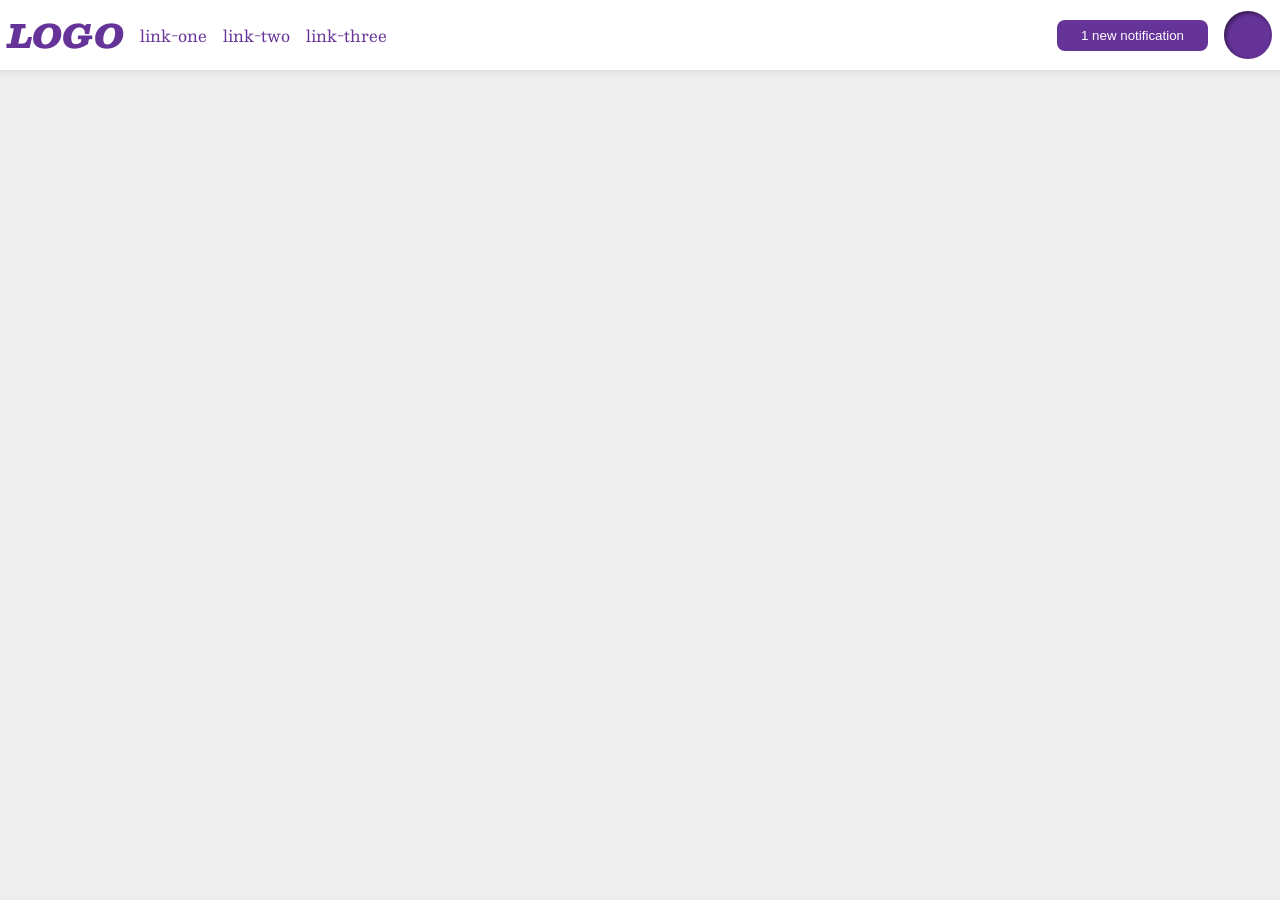
<file: foundations/flex/03-flex-header-2/index.html>
<!DOCTYPE html>
<html lang="en">
  <head>
    <meta charset="UTF-8">
    <meta http-equiv="X-UA-Compatible" content="IE=edge">
    <meta name="viewport" content="width=device-width, initial-scale=1.0">
    <title>Flex Header 2</title>
    <link rel="stylesheet" href="style.css">
  </head>
  <body>
    <div class="header">
      <div class="box first">
        <div class="logo">
          LOGO
        </div>
        <ul class="links">
          <li><a href="https://google.com">link-one</a></li>
          <li><a href="https://google.com">link-two</a></li>
          <li><a href="https://google.com">link-three</a></li>
        </ul>
      </div>
      <div class="box second">
        <button class="notifications">
          1 new notification
        </button>
        <div class="profile-image"></div>
      </div>
    </div>
  </body>
</html>
</file>
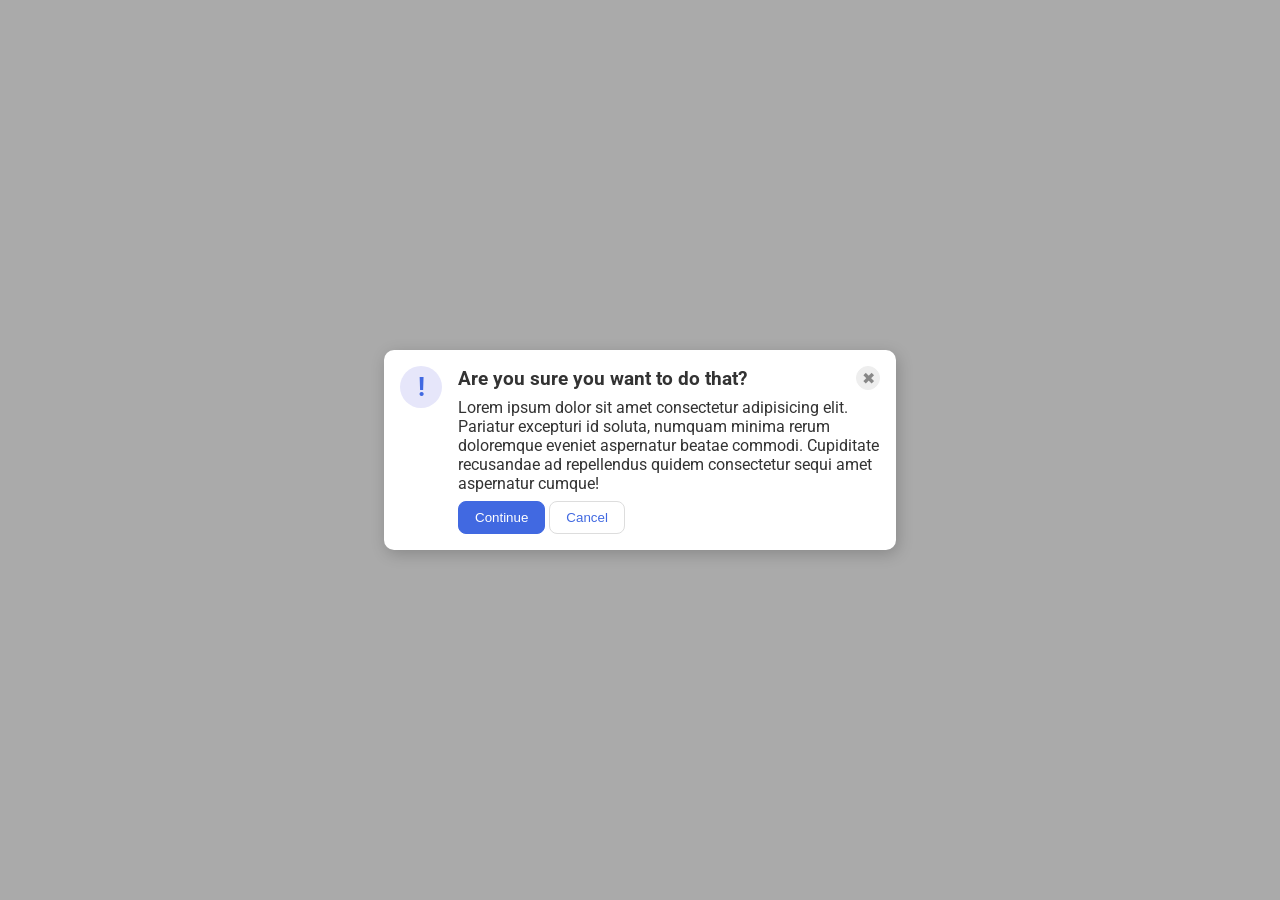
<file: foundations/flex/05-flex-modal/index.html>
<!DOCTYPE html>
<html lang="en">
  <head>
    <meta charset="UTF-8">
    <meta http-equiv="X-UA-Compatible" content="IE=edge">
    <meta name="viewport" content="width=device-width, initial-scale=1.0">
    <link rel="stylesheet" href="style.css">
    <title>Modal</title>
  </head>
  <body>
    <div class="modal">
      <div class="icon">!</div>

      <div class="box">
        <div class="header">Are you sure you want to do that?
          <button class="close-button">✖</button>
        </div>
        <div class="text">Lorem ipsum dolor sit amet consectetur adipisicing elit. Pariatur excepturi id soluta, numquam minima rerum doloremque eveniet aspernatur beatae commodi. Cupiditate recusandae ad repellendus quidem consectetur sequi amet aspernatur cumque!</div>
    
        <button class="continue">Continue</button>
        <button class="cancel">Cancel</button>


      </div>
      
    </div>
  </body>
</html>
</file>
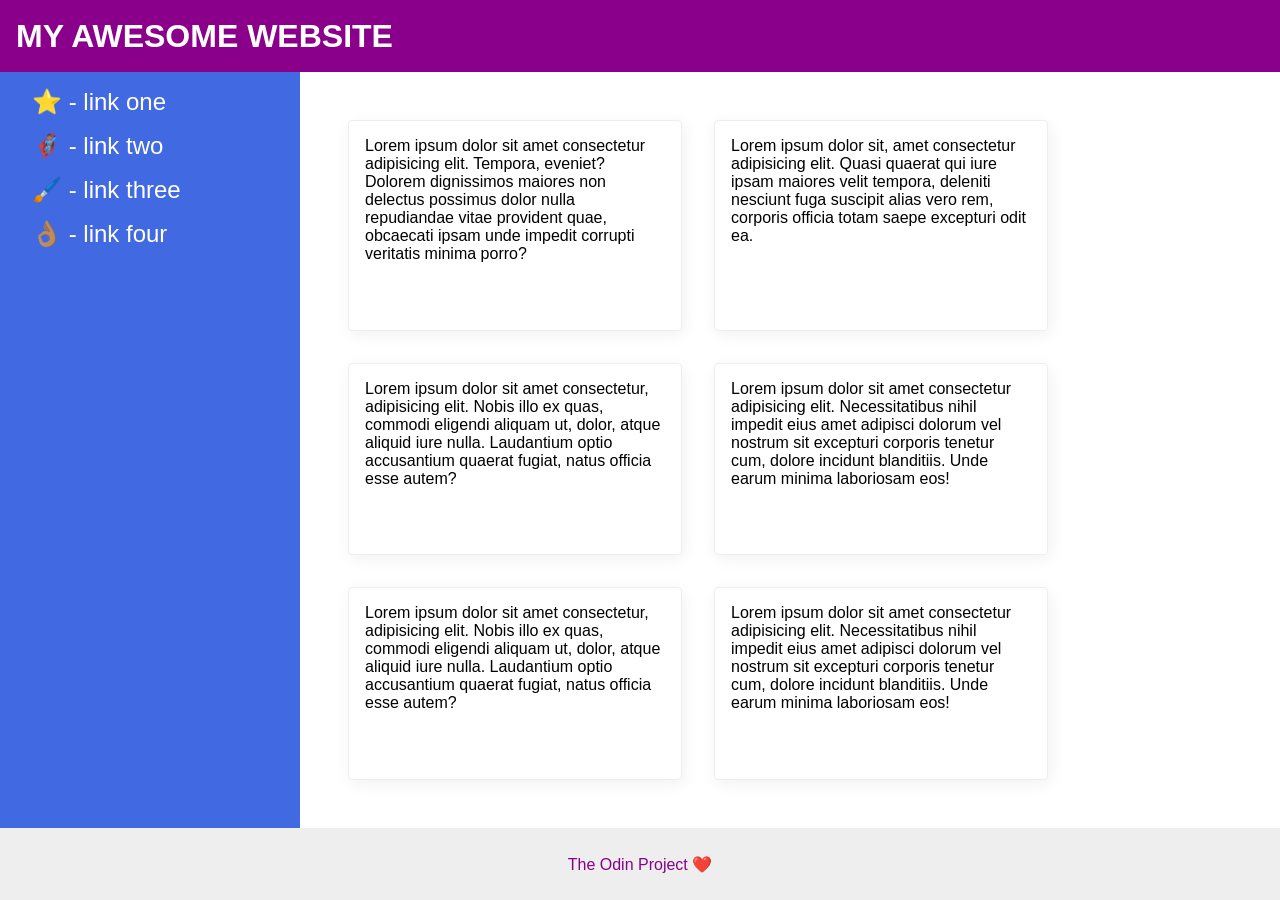
<file: foundations/flex/07-flex-layout-2/index.html>
<!DOCTYPE html>
<html lang="en">
  <head>
    <meta charset="UTF-8">
    <meta http-equiv="X-UA-Compatible" content="IE=edge">
    <meta name="viewport" content="width=device-width, initial-scale=1.0">
    <title>The Holy Grail</title>
    <link rel="stylesheet" href="style.css">
  </head>
  <body>
    <div class="header">
      MY AWESOME WEBSITE
    </div>
    
    <div class="main">
      <div class="sidebar">
        <ul>
          <li><a href="#">⭐ - link one</a></li>
          <li><a href="#">🦸🏽‍♂️ - link two</a></li>
          <li><a href="#">🖌️ - link three</a></li>
          <li><a href="#">👌🏽 - link four</a></li>
        </ul>
      </div>

      <div class="content">
        <div class="card">Lorem ipsum dolor sit amet consectetur adipisicing elit. Tempora, eveniet? Dolorem dignissimos maiores non delectus possimus dolor nulla repudiandae vitae provident quae, obcaecati ipsam unde impedit corrupti veritatis minima porro?</div>
        <div class="card">Lorem ipsum dolor sit, amet consectetur adipisicing elit. Quasi quaerat qui iure ipsam maiores velit tempora, deleniti nesciunt fuga suscipit alias vero rem, corporis officia totam saepe excepturi odit ea.</div>
        <div class="card">Lorem ipsum dolor sit amet consectetur, adipisicing elit. Nobis illo ex quas, commodi eligendi aliquam ut, dolor, atque aliquid iure nulla. Laudantium optio accusantium quaerat fugiat, natus officia esse autem?</div>
        <div class="card">Lorem ipsum dolor sit amet consectetur adipisicing elit. Necessitatibus nihil impedit eius amet adipisci dolorum vel nostrum sit excepturi corporis tenetur cum, dolore incidunt blanditiis. Unde earum minima laboriosam eos!</div>
        <div class="card">Lorem ipsum dolor sit amet consectetur, adipisicing elit. Nobis illo ex quas, commodi eligendi aliquam ut, dolor, atque aliquid iure nulla. Laudantium optio accusantium quaerat fugiat, natus officia esse autem?</div>
        <div class="card">Lorem ipsum dolor sit amet consectetur adipisicing elit. Necessitatibus nihil impedit eius amet adipisci dolorum vel nostrum sit excepturi corporis tenetur cum, dolore incidunt blanditiis. Unde earum minima laboriosam eos!</div>
      </div>
    </div>

    <div class="footer">
      The Odin Project ❤️
    </div>
  </body>
</html>
</file>
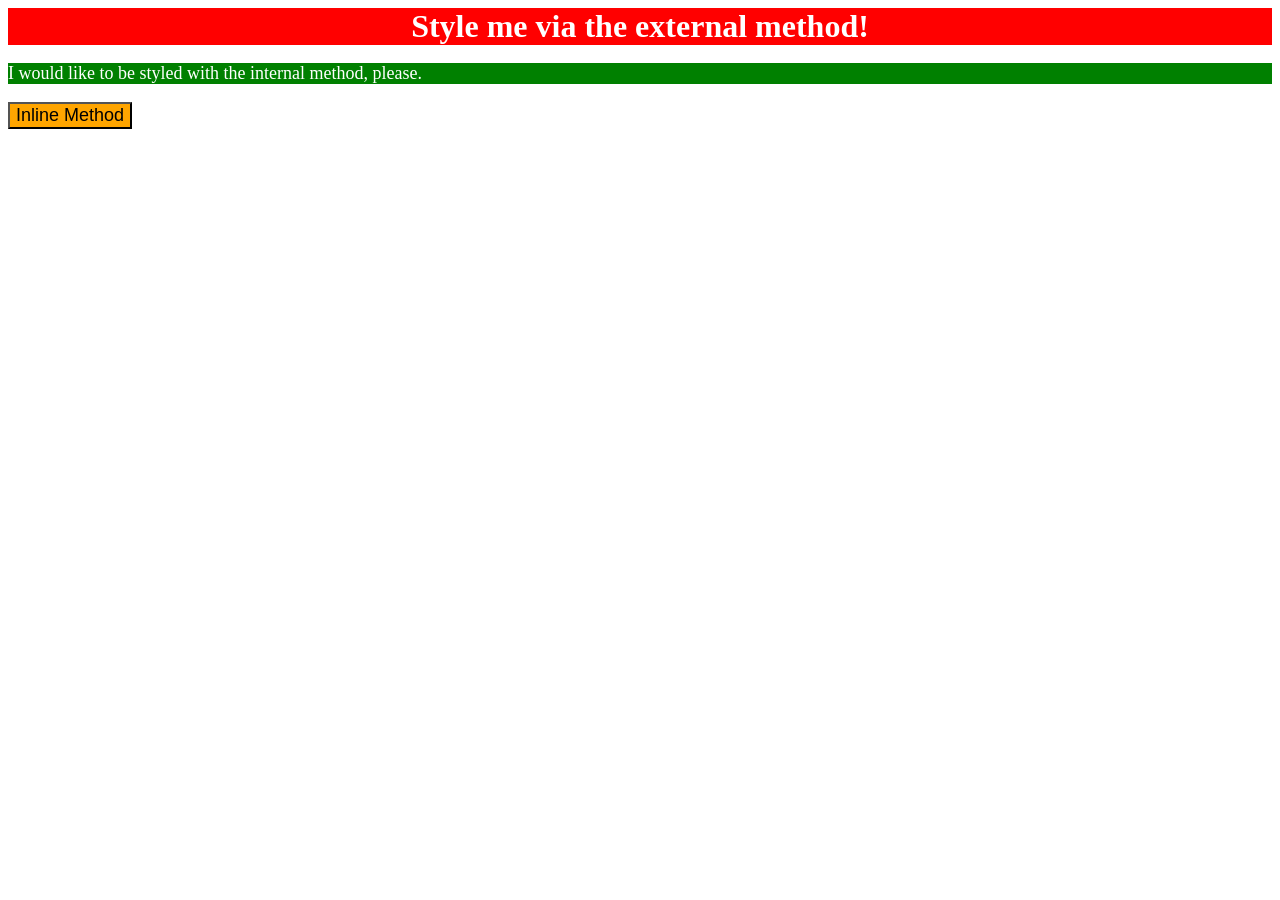
<file: foundations/intro-to-css/01-css-methods/index.html>
<!DOCTYPE html>
<html lang="en">
  <head>
    <meta charset="UTF-8">
    <meta http-equiv="X-UA-Compatible" content="IE=edge">
    <meta name="viewport" content="width=device-width, initial-scale=1.0">
    <link rel="stylesheet" href="style.css">
    <style>
      p {
        background-color: green;
        color: white;
        font-size: 18px;
      }
    </style>
    <title>Methods for Adding CSS</title>
  </head>
  <body>
    <div>Style me via the external method!</div>
    <p>I would like to be styled with the internal method, please.</p>
    <button style="background-color: orange; font-size: 18px" >Inline Method</button>
  </body>
</html>
</file>
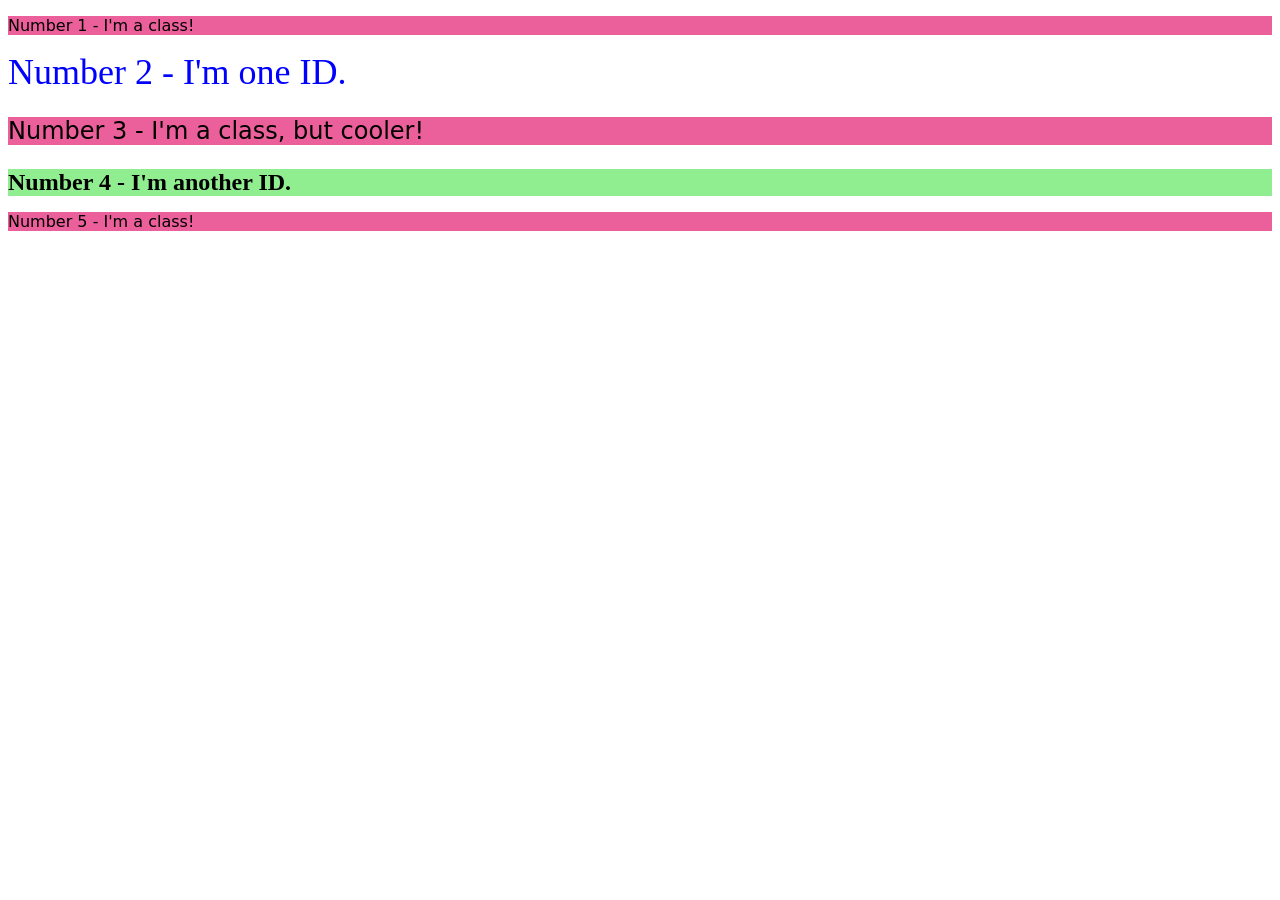
<file: foundations/intro-to-css/02-class-id-selectors/index.html>
<!DOCTYPE html>
<html lang="en">
  <head>
    <meta charset="UTF-8">
    <meta http-equiv="X-UA-Compatible" content="IE=edge">
    <meta name="viewport" content="width=device-width, initial-scale=1.0">
    <title>Class and ID Selectors</title>
    <link rel="stylesheet" href="style.css">
  </head>
  <body>
    <p class="odd">Number 1 - I'm a class!</p>
    <div id="oneId">Number 2 - I'm one ID.</div>
    <p class="odd cool">Number 3 - I'm a class, but cooler!</p>
    <div id="twoId">Number 4 - I'm another ID.</div>
    <p class="odd">Number 5 - I'm a class!</p>
  </body>
</html>
</file>
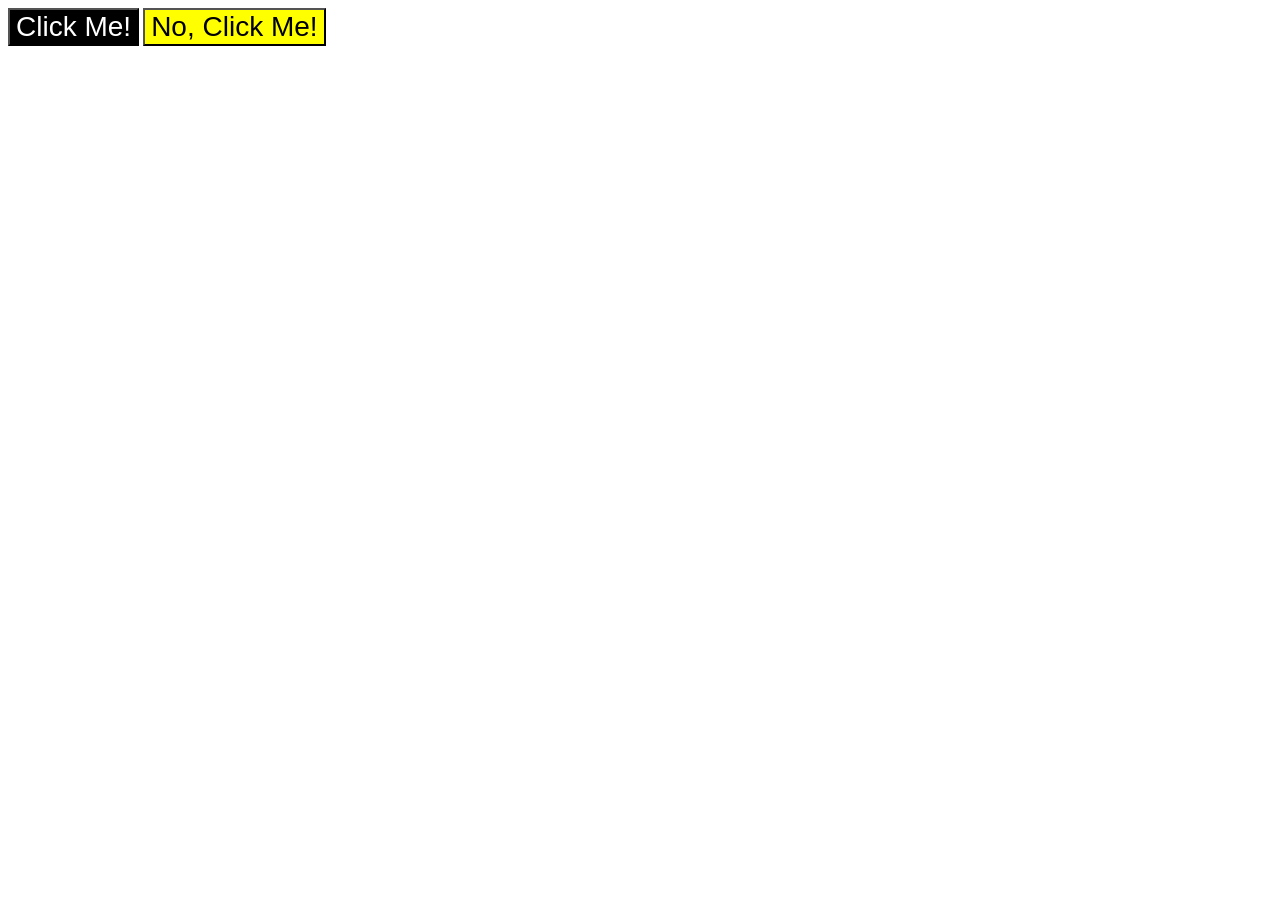
<file: foundations/intro-to-css/03-grouping-selectors/index.html>
<!DOCTYPE html>
<html lang="en">
  <head>
    <meta charset="UTF-8">
    <meta http-equiv="X-UA-Compatible" content="IE=edge">
    <meta name="viewport" content="width=device-width, initial-scale=1.0">
    <title>Grouping Selectors</title>
    <link rel="stylesheet" href="style.css">
  </head>
  <body>
    <button class="cl first">Click Me!</button>
    <button class="cl second">No, Click Me!</button>
  </body>
</html>
</file>
<file: foundations/flex/03-flex-header-2/style.css>
/* this is some magical font-importing.  
you'll learn about it later. */
@import url('https://fonts.googleapis.com/css2?family=Besley:ital,wght@0,400;1,900&display=swap');

body {
  margin: 0;
  background: #eee;
  font-family: Besley, serif;
}

.header {
  background: white;
  border-bottom: 1px solid #ddd;
  box-shadow: 0 0 8px rgba(0,0,0,.1);
  display: flex;
  justify-content: space-between;
  align-items: center;
  padding: 8px;

}

.profile-image {
  background: rebeccapurple;
  box-shadow: inset 2px 2px 4px rgba(0,0,0,.5);
  border-radius: 50%;
  width: 48px;
  height: 48px;
  
}

.logo {
  color: rebeccapurple;
  font-size: 32px;
  font-weight: 900;
  font-style: italic;
}

button {
  border: none;
  border-radius: 8px;
  background: rebeccapurple;
  color: white;
  padding: 8px 24px;

}

a {
  /* this removes the line under our links */
  text-decoration: none;
  color: rebeccapurple;
}

ul {
  list-style-type: none;
  display: flex;
  margin: 0;
  padding: 0;
  gap: 16px;
}

.box{
  display: flex;
  align-items: center;
  gap: 16px;
}
</file>
<file: foundations/flex/05-flex-modal/style.css>
@import url('https://fonts.googleapis.com/css2?family=Roboto:wght@400;700&display=swap');

html, body {
  height: 100%;
}

body {
  font-family: Roboto, sans-serif;
  margin: 0;
  background: #aaa;
  color: #333;
  /* I'll give you this one for free lol */
  display: flex;
  align-items: center;
  justify-content: center;
}

.modal {
  background: white;
  width: 480px;
  border-radius: 10px;
  box-shadow: 2px 4px 16px rgba(0,0,0,.2);
}

.icon {
  color: royalblue;
  font-size: 26px;
  font-weight: 700;
  background: lavender;
  width: 42px;
  height: 42px;
  border-radius: 50%;
  display: flex;
  align-items: center;
  justify-content: center;
}

.close-button {
  background: #eee;
  border-radius: 50%;
  color: #888;
  font-weight: 400;
  font-size: 16px;
  height: 24px;
  width: 24px;
  display: flex;
  align-items: center;
  justify-content: center;
  border: 1px solid #eee;
  padding: 0;
}

button {
  cursor: pointer;
  padding: 8px 16px;
  border-radius: 8px;
}

button.continue {
  background: royalblue;
  border: 1px solid royalblue;
  color: white;
}

button.cancel {
  background: white;
  border: 1px solid #ddd;
  color: royalblue;
}

.modal{
  display: flex;

  padding: 16px;
  gap: 16px;
}

.icon{
  flex-shrink: 0;
}

.header {
  display: flex;
  justify-content: space-between;
  align-items: center;
  font-weight: bold;
  font-size: larger;
  margin-bottom: 8px;
}

.text{
  margin-bottom: 8px;
}
</file>
<file: foundations/flex/07-flex-layout-2/style.css>
body {
  font-family: -apple-system, BlinkMacSystemFont, 'Segoe UI', Roboto, Oxygen, Ubuntu, Cantarell, 'Open Sans', 'Helvetica Neue', sans-serif;
  margin: 0;
  min-height: 100vh;
}

.header {
  height: 72px;
  background: darkmagenta;
  color: white;
}

.footer {
  height: 72px;
  background: #eee;
  color: darkmagenta;
}

.sidebar {
  width: 300px;
  background: royalblue;
  box-sizing: border-box;
}

.card {
  border: 1px solid #eee;
  box-shadow: 2px 4px 16px rgba(0,0,0,.06);
  border-radius: 4px;
}

/* solutuion */

body{
  display: flex;
  flex-direction: column;
  justify-content: space-between;
}

.header{
  font-size: 32px;
  font-weight: 900;
  display: flex;
  align-items: center;
  padding: 0 16px;
}

.footer{
  display: flex;
  justify-content: center;
  align-items: center;
}

.main{
  display: flex;
  flex: 1;
}

.sidebar{
  flex-shrink: 0;
  padding: 16px;
  
}

ul{
  list-style-type: none;
  margin: 0;
  padding: 0;
}

li{
  margin-bottom: 16px;
}

a {
  color: white;
  font-size: 24px;
  text-decoration: none;
  padding: 16px;
}

.content{
  display: flex;
  padding: 48px;
  flex-wrap: wrap;
  gap: 32px;
}

.card{
  width: 300px;

  padding: 16px;
}
</file>
<file: foundations/intro-to-css/01-css-methods/style.css>
div{
    background-color: red;
    color: white;
    font-size: 32px;
    font-weight: bold;
    text-align: center;
}
</file>
<file: foundations/intro-to-css/02-class-id-selectors/style.css>
.odd {
    background-color: rgb(235, 96, 154);
    
    font-family: 'Verdana', 'DejaVu Sans', "sans-serif";

}

#oneId {
    color: blue;
    font-size: 36px;
}
.cool {
    font-size: 24px;
}

#twoId {
    background-color: lightgreen;
    font-size: 24px;
    font-weight: bold;
}
</file>
<file: foundations/intro-to-css/03-grouping-selectors/style.css>
.first{
    background-color: black;
    color: white;
}

.second {
    background-color: yellow;
}

.cl {
    font-size: 28px;
    font-family: 'Helvetica', 'Times New Roman', sans-serif;
}
</file>
